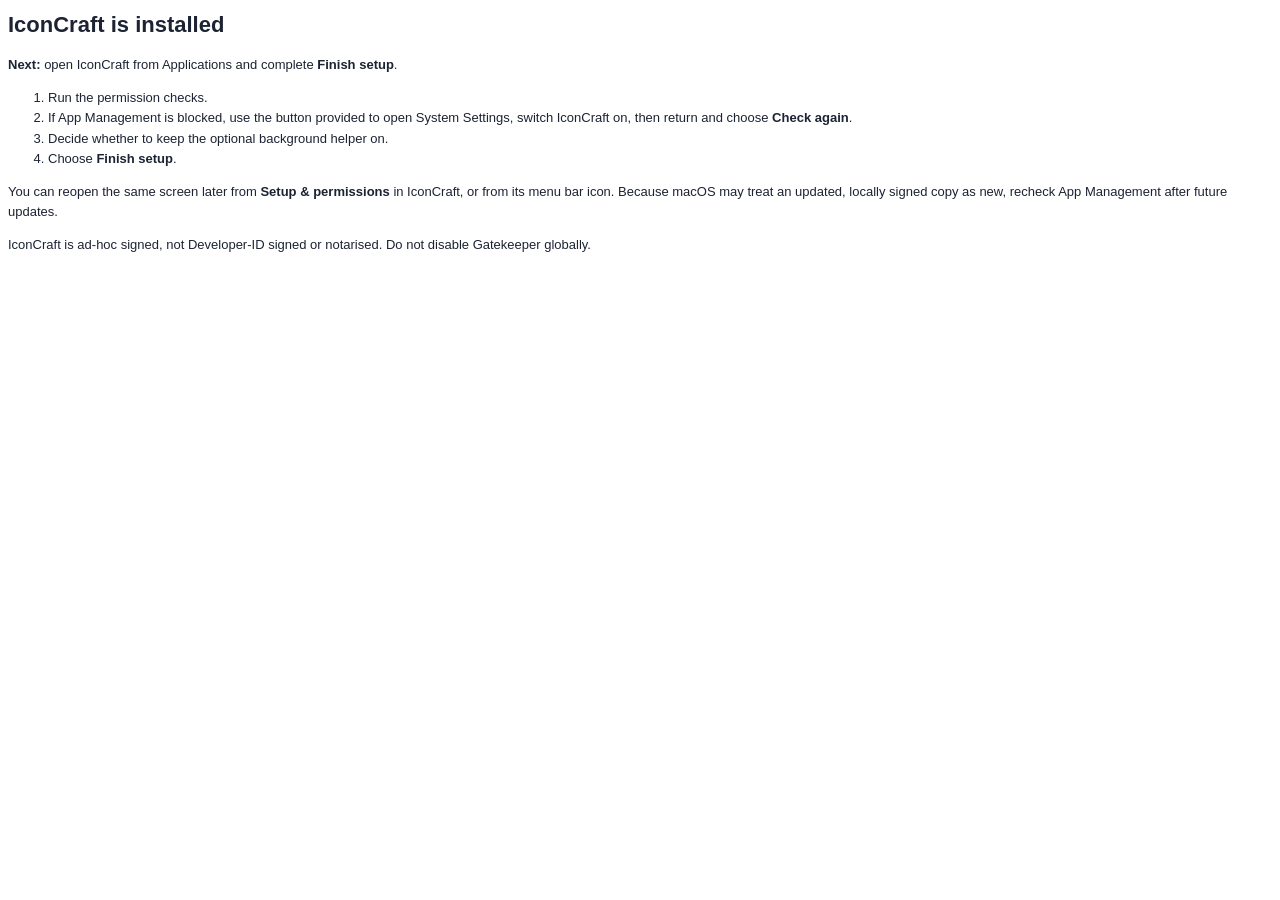
<file: scripts/installer-resources/conclusion.html>
<!doctype html>
<html lang="en">
<head><meta charset="utf-8"><title>IconCraft installed</title></head>
<body style="font-family:-apple-system,BlinkMacSystemFont,'SF Pro Text',sans-serif;font-size:13px;line-height:1.55;color:#1c2333">
<h1 style="font-size:22px;margin:0 0 12px">IconCraft is installed</h1>
<p><strong>Next:</strong> open IconCraft from Applications and complete <strong>Finish setup</strong>.</p>
<ol>
<li>Run the permission checks.</li>
<li>If App Management is blocked, use the button provided to open System Settings, switch IconCraft on, then return and choose <strong>Check again</strong>.</li>
<li>Decide whether to keep the optional background helper on.</li>
<li>Choose <strong>Finish setup</strong>.</li>
</ol>
<p>You can reopen the same screen later from <strong>Setup &amp; permissions</strong> in IconCraft, or from its menu bar icon. Because macOS may treat an updated, locally signed copy as new, recheck App Management after future updates.</p>
<p>IconCraft is ad-hoc signed, not Developer-ID signed or notarised. Do not disable Gatekeeper globally.</p>
</body>
</html>
</file>
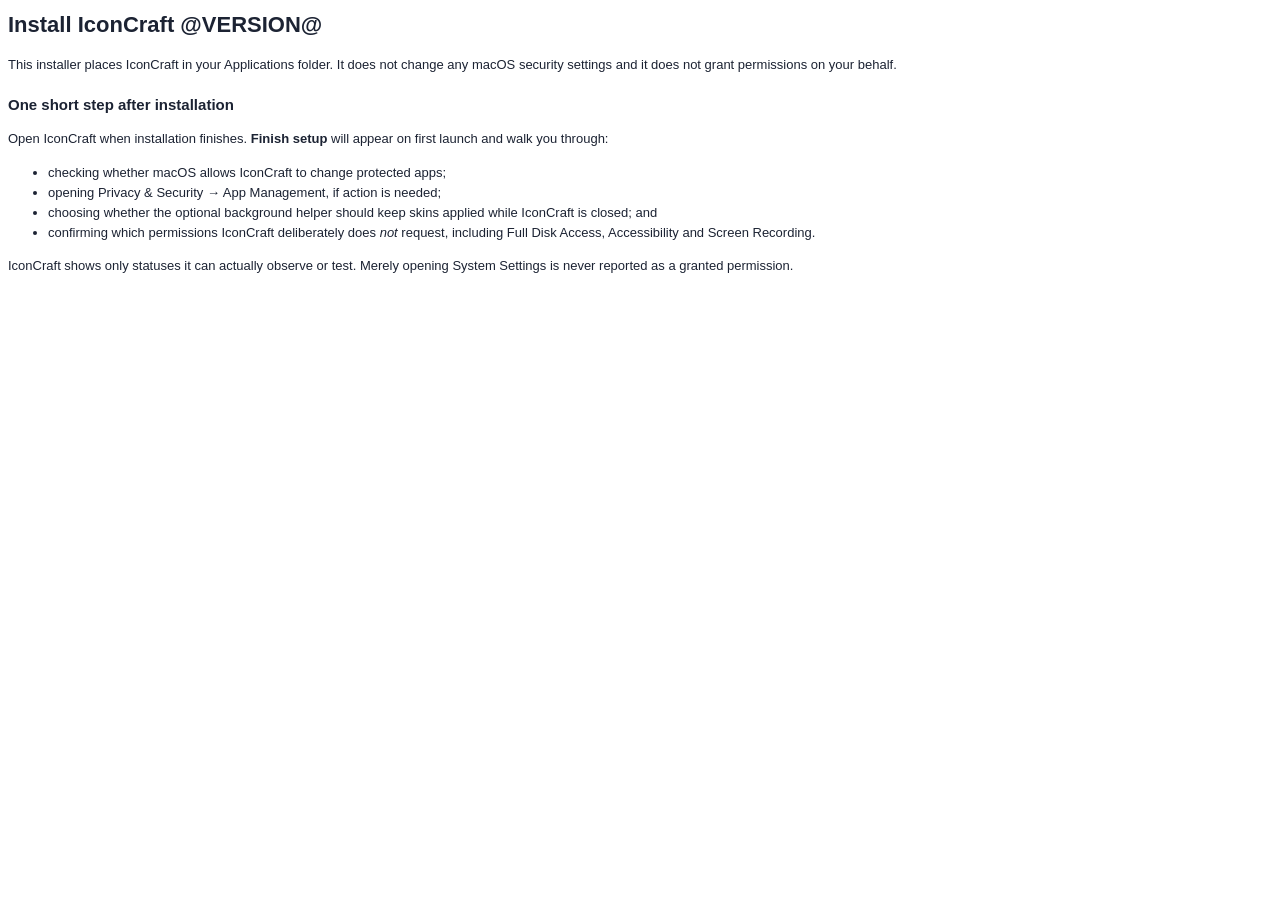
<file: scripts/installer-resources/welcome.html>
<!doctype html>
<html lang="en">
<head><meta charset="utf-8"><title>Welcome to IconCraft</title></head>
<body style="font-family:-apple-system,BlinkMacSystemFont,'SF Pro Text',sans-serif;font-size:13px;line-height:1.55;color:#1c2333">
<h1 style="font-size:22px;margin:0 0 12px">Install IconCraft @VERSION@</h1>
<p>This installer places IconCraft in your Applications folder. It does not change any macOS security settings and it does not grant permissions on your behalf.</p>
<h2 style="font-size:15px;margin:18px 0 7px">One short step after installation</h2>
<p>Open IconCraft when installation finishes. <strong>Finish setup</strong> will appear on first launch and walk you through:</p>
<ul>
<li>checking whether macOS allows IconCraft to change protected apps;</li>
<li>opening Privacy &amp; Security &rarr; App Management, if action is needed;</li>
<li>choosing whether the optional background helper should keep skins applied while IconCraft is closed; and</li>
<li>confirming which permissions IconCraft deliberately does <em>not</em> request, including Full Disk Access, Accessibility and Screen Recording.</li>
</ul>
<p>IconCraft shows only statuses it can actually observe or test. Merely opening System Settings is never reported as a granted permission.</p>
</body>
</html>
</file>
